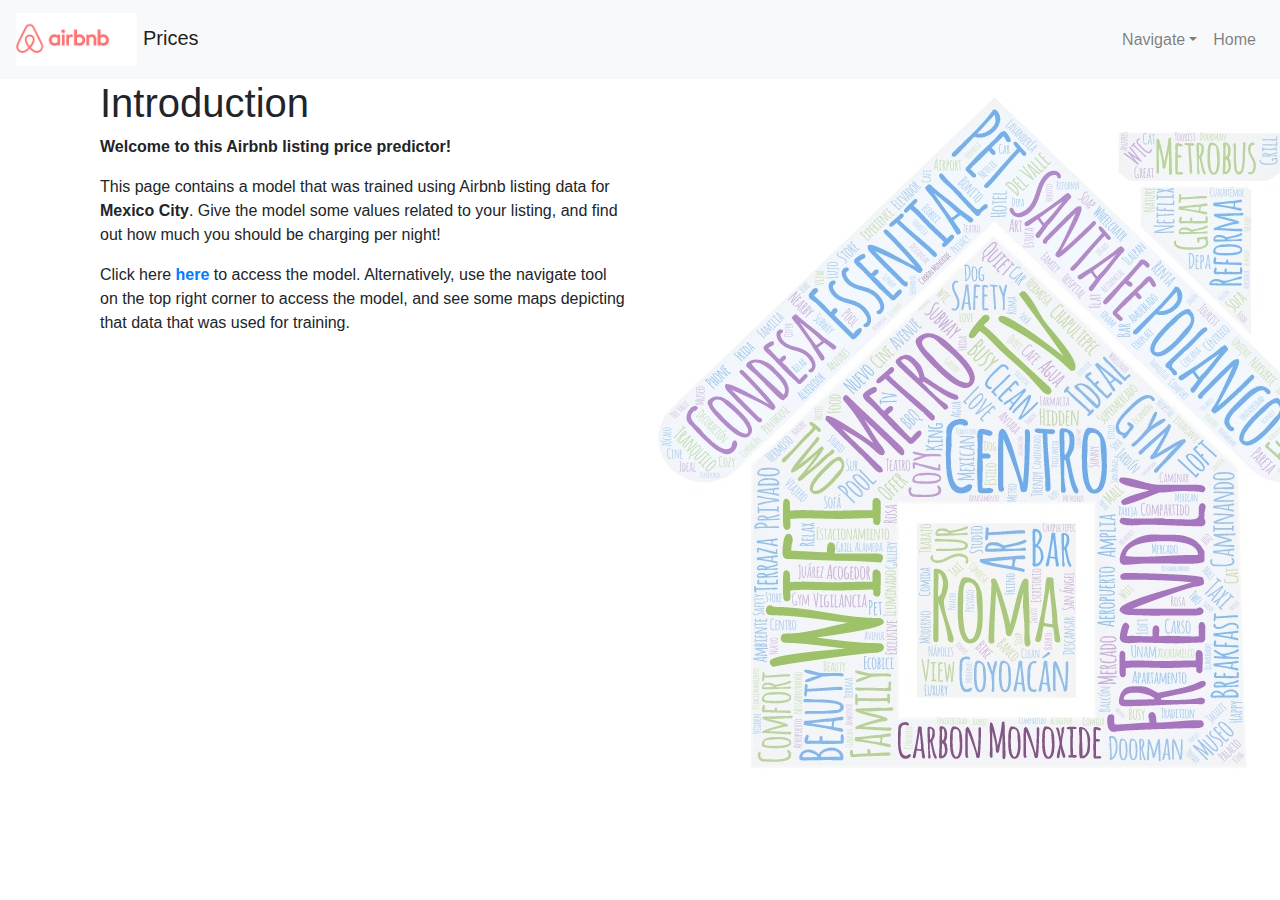
<file: App/templates/index.html>
<!DOCTYPE html>
<html lang="en">
<head>
    <meta charset="UTF-8">
    <meta name="viewport" content="width=device-width, initial-scale=1.0">
    <meta http-equiv="X-UA-Compatible" content="ie=edge">
    <link rel="stylesheet" href="https://stackpath.bootstrapcdn.com/bootstrap/4.3.1/css/bootstrap.min.css" integrity="sha384-ggOyR0iXCbMQv3Xipma34MD+dH/1fQ784/j6cY/iJTQUOhcWr7x9JvoRxT2MZw1T" crossorigin="anonymous">
    <script src="https://code.jquery.com/jquery-3.3.1.slim.min.js" integrity="sha384-q8i/X+965DzO0rT7abK41JStQIAqVgRVzpbzo5smXKp4YfRvH+8abtTE1Pi6jizo" crossorigin="anonymous"></script>
    <script src="https://cdnjs.cloudflare.com/ajax/libs/popper.js/1.14.7/umd/popper.min.js" integrity="sha384-UO2eT0CpHqdSJQ6hJty5KVphtPhzWj9WO1clHTMGa3JDZwrnQq4sF86dIHNDz0W1" crossorigin="anonymous"></script>
    <script src="https://stackpath.bootstrapcdn.com/bootstrap/4.3.1/js/bootstrap.min.js" integrity="sha384-JjSmVgyd0p3pXB1rRibZUAYoIIy6OrQ6VrjIEaFf/nJGzIxFDsf4x0xIM+B07jRM" crossorigin="anonymous"></script>
    <title>Project 3</title>
    <style>
        div.container {
        width: 100%;
        }

        div.box {
        box-sizing: border-box;
        width: 50%;
        float: left;
        }
    </style>
</head>
<body>
    <nav class ="navbar navbar-expand-sm navbar-light bg-light">
        <a href="/" class ="navbar-brand"><img src="../static/airbnb.jpg" alt="airbnblogo" class="visphoto" style="width:20%"> Prices</a>
        <div class = "collapse navbar-collapse">
            <ul class = "navbar-nav ml-auto">
                <li class="nav-item dropdown">
                    <a href="#" class = "nav-link dropdown-toggle" role = "button" data-toggle = "dropdown">Navigate</a>
                    <div class = "dropdown-menu">
                        <!--Link to map 1-->
                        <a href="/map1" class = "dropdown-item">Listings Map</a>
                        <!--Link to map 2-->
                        <a href="/map2" class = "dropdown-item">Neighbourhoods Map</a>

                        <a href="/model" class = "dropdown-item">Model</a>
                    </div>
                </li>
                <li class = "nav-item"><a href="/" class = "nav-link">Home</a></li>
            </ul>
        </div>
    </nav>
    

    <div class="container">
        <div class="box">
            <div class="container"><h1>Introduction</h1></div>
            <div class="container">
                <p>
                    <strong>Welcome to this Airbnb listing price predictor!</strong>
                    
                </p>
                <p>
                    This page contains a model that was trained using Airbnb listing 
                    data for <strong>Mexico City</strong>. Give the model some values related to your listing,
                    and find out how much you should be charging per night!
                </p>
                <p>
                    Click here <a href="/model"><strong>here</strong></a> to access the model. Alternatively, use the navigate tool 
                    on the top right corner to access the model, and see some maps depicting that data that was used for training.
                </p>
            </div>
        </div>
        <div class="box">
            <img src="../static/1.jpg" alt="blah">
        </div>
    </div>











    
</body>
</html>
</file>
